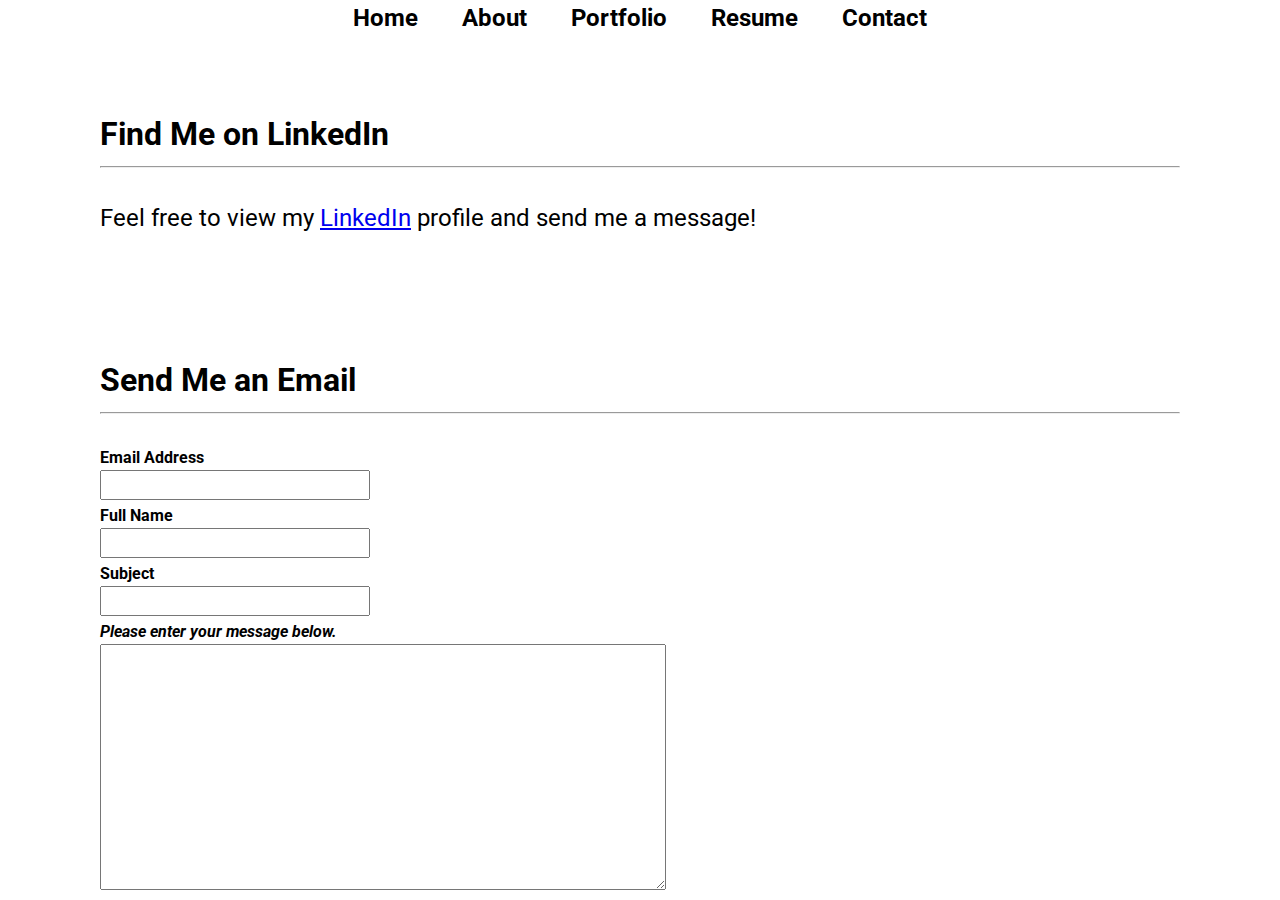
<file: contact.html>
<!Doctype html>
<html>
	<head>
		<meta charset="UTF-8">
		<link href="css/reset.css" rel="stylesheet" type="text/css">
		<link href="css/style.css" rel="stylesheet" type="text/css">
		<link href="https://fonts.googleapis.com/css?family=Roboto" rel="stylesheet">
    <script src="https://ajax.aspnetcdn.com/ajax/jQuery/jquery-3.2.1.min.js"></script>
    <script type="text/javascript" src="js/script.js"></script>
		<title>Contact</title>
	</head>
	<body>
		<div id="wrapper">
			<nav>
        <div class="navbox">
          <div class="bar-one"></div>
          <div class="bar-two"></div>
          <div class="bar-three"></div>
        </div>
				<ul class="navbar">
					<li><a href="index.html">Home</a></li>
					<li><a href="about.html">About</a></li>
	<!--				<li><a href="experience.html">Experience</a></li> -->
					<li><a href="portfolio.html">Portfolio</a></li>
					<li><a href="files/MarkKingResume.pdf" target="_blank">Resume</a></li>
					<li><a href="contact.html">Contact</a></li>
				</ul>
			</nav>

			<div id="content">
				<div id="textbox">
					<h1>Find Me on LinkedIn</h1>
					<hr><br>
					<p>Feel free to view my <a href="https://www.linkedin.com/in/markdking/" target="_blank">LinkedIn</a> profile and send me a message!</p>
					<br><br><br><br><br>
					<h1>Send Me an Email</h1>
					<hr><br>
					<form accept-charset="UTF-8" action="contactme.php" method="POST">
						<label>Email Address</label><br>
						<input name="email" maxlength="64"/><br>
						<label>Full Name</label><br>
						<input name="name" maxlength="64"/><br>
						<label>Subject</label><br>
						<input name="subject" maxlength="64"><br>
						<label><em>Please enter your message below.</em></label><br>
						<textarea name="body" rows="10" cols="60"></textarea><br>
						<button type="submit" name="send">Send</button>
					</form>
				</div>
			</div>
			<footer id='footer'>
				<div id='copyright'>
					&copy; 2018 - 
					<script type='text/javascript'>
						date = new Date();
						document.write(date.getFullYear());
					</script> 
					Mark D. King
				</div>
			</footer>
		</div>
	</body>
</html>
</file>
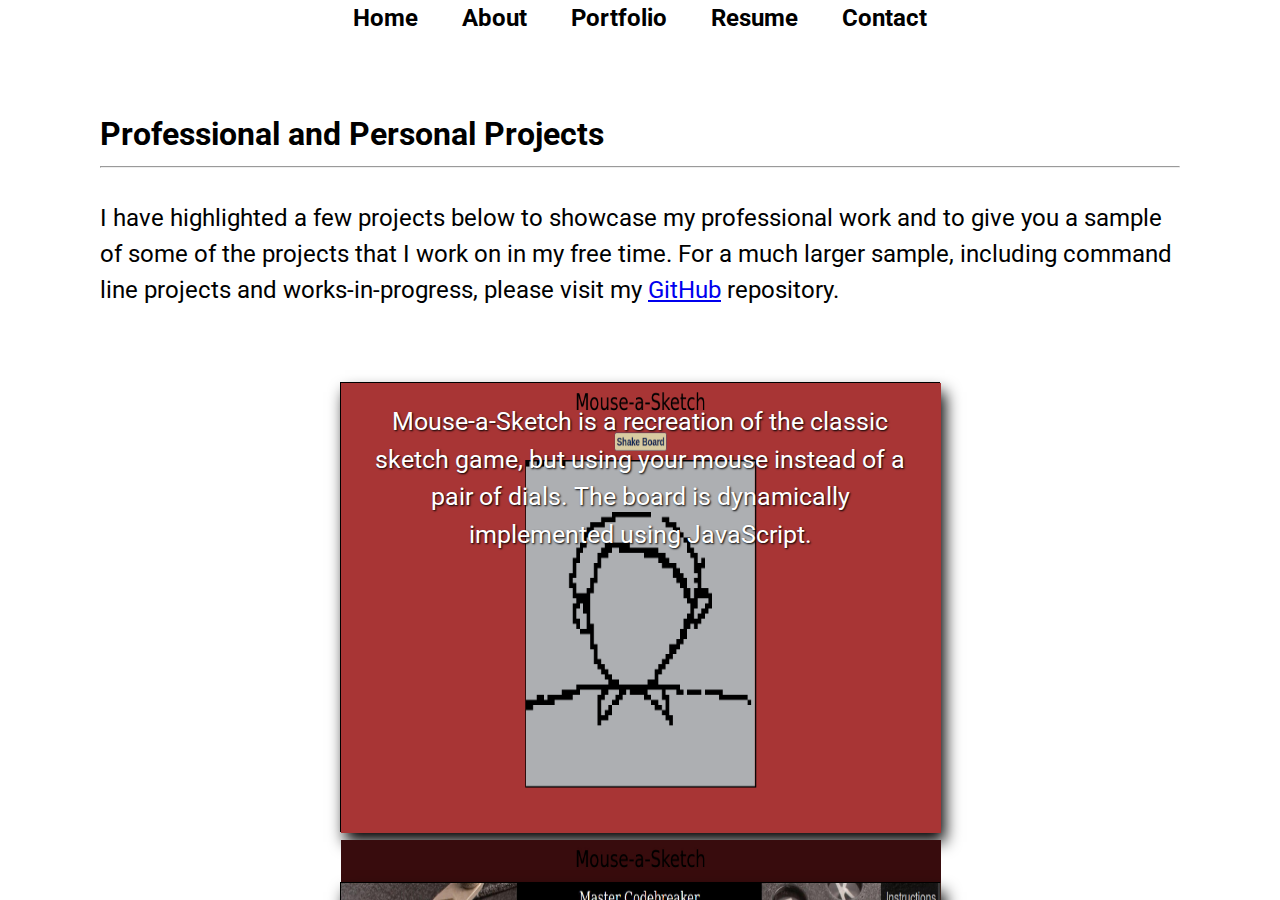
<file: portfolio.html>
<!Doctype html>
<html>
	<head>
		<meta charset="UTF-8">
		<link href="css/reset.css" rel="stylesheet" type="text/css">
		<link href="css/style.css" rel="stylesheet" type="text/css">
		<link href="https://fonts.googleapis.com/css?family=Roboto" rel="stylesheet">
		 <script src="https://ajax.aspnetcdn.com/ajax/jQuery/jquery-3.2.1.min.js"></script>
		<script type="text/javascript" src="js/script.js"></script>
		<title>Portfolio</title>
	</head>
	<body>
		<div id="wrapper">
			<nav>
        <div class="navbox">
          <div class="bar-one"></div>
          <div class="bar-two"></div>
          <div class="bar-three"></div>
        </div>
				<ul class="navbar">
					<li><a href="index.html">Home</a></li>
					<li><a href="about.html">About</a></li>
	<!--				<li><a href="experience.html">Experience</a></li> -->
					<li><a href="portfolio.html">Portfolio</a></li>
					<li><a href="files/MarkKingResume.pdf" target="_blank">Resume</a></li>
					<li><a href="contact.html">Contact</a></li>
				</ul>
			</nav>

			<div id="content">
				<div id="textbox">
					<h1>Professional and Personal Projects</h1>
					<hr><br>
					
					<p>I have highlighted a few projects below to showcase my professional work and to give you a sample of some of the projects that I work on in my free time. For a much larger sample, including command line projects and works-in-progress, please visit my <a href="https://github.com/gute73" target="_blank">GitHub</a> repository.</p><br>
				</div>

				<div id="portfolio">

					<div class="portfolioframe">
						<div class="portfoliobox">
							<a href="https://dry-chamber-85679.herokuapp.com/index.html" target="_blank">							

								<img class="folioimg" src="./img/mouse_a_sketch.png" alt="Mouse-a-Sketch">

                <img class="folioimg-dark" src="./img/mouse_a_sketch_semi-opaque.jpg">

								<div class="foliotxt">Mouse-a-Sketch is a recreation of the classic sketch game, but using your mouse instead of a pair of dials. The board is dynamically implemented using JavaScript.</div>
						  </a>
						</div>
					</div><div class="portfolioframe">
						<div class="portfoliobox">
							<a href="https://pure-beach-13334.herokuapp.com/" target="_blank">	

								<img class="folioimg" src="./img/master_codebreaker.jpg" alt="Master Codebreaker">

                <img class="folioimg-dark" src="./img/master_codebreaker_semi-opaque.jpg">

								<div class="foliotxt">This is an implementation of the classic codebreaking board game, built on the Sinatra framework using Ruby.</div>

							</a>
						</div>
					</div><div class="portfolioframe">
						<div class="portfoliobox">
							<a href="http://cbgseducationfoundation.org/" target="_blank">

								<img class="folioimg" src="./img/cbgs_education_foundation.png" alt="CBGS Education Foundation">

                <img class="folioimg-dark" src="./img/cbgs_education_foundation_semi-opaque.jpg">
				
								<div class="foliotxt">This custom WordPress theme reflects a very traditional aesthetic, including a sidebar with links.</div>

							</a>
						</div>
					</div><div class="portfolioframe">
						<div class="portfoliobox">
							<a href="http://jessica-wooldridge-king.com/" target="_blank">

								<img class="folioimg" src="./img/Jessica_King_Bassoon_and_Contrabassoon.jpg" alt="Jessica King | Bassoon and Contrabassoon">

                <img class="folioimg-dark" src="./img/Jessica_King_Bassoon_and_Contrabassoon_Semi-Opaque.jpg">
				
								<div class="foliotxt">This custom theme features a full-screen hero image for the landing page.</div>

							</a>
						</div>
					</div><div class="portfolioframe">
            <div class="portfoliobox">
              <a href="http://www.drumquest.com/" target="_blank">        

                <img class="folioimg" src="./img/DrumQuest.jpg" alt="DrumQuest">

                <img class="folioimg-dark" src="./img/DrumQuest_semi-opaque.jpg">
          
                <div class="foliotxt">Built on a custom theme, this website includes such features as video, a calendar of events, and a newsletter signup.</div>

              </a>
            </div>
          </div><div class="portfolioframe">
						<div class="portfoliobox">
							<a href="https://rcccamp.org/" target="_blank">

								<img class="folioimg" src="./img/coding_camp.jpg" alt="RCC Coding Camp">

                <img class="folioimg-dark" src="./img/coding_camp_semi-opaque.jpg">
					
								<div class="foliotxt">I redesigned the layout and customized the template for this pre-existing site. I also consulted on the C++ code and helped design the curriculum for the camp.</div>

							</a>
						</div>
					</div>

				</div>
			</div>
			<footer id='footer'>
				<div id='copyright'>
					&copy; 2018 - 
					<script type='text/javascript'>
						date = new Date();
						document.write(date.getFullYear());
					</script> 
					Mark D. King
				</div>
			</footer>
		</div>
	</body>
</html>
</file>
<file: css/style.css>
/* universal */

html {
	-webkit-box-sizing: border-box;
	-moz-box-sizing: border-box;
	box-sizing: border-box;
}

*, *:before, *:after {
  -webkit-box-sizing: inherit;
  -moz-box-sizing: inherit;
  box-sizing: inherit;
}

html, body {
	height: 100%;
	max-width: 100%;
	font-family: 'Roboto', Helvetica, Arial, sans-serif;
	line-height: 1.5;
	font-size: 16px;
}

#wrapper-main, #wrapper {
	position: relative;
	background: url(../img/workstation.jpg) no-repeat center center fixed;
	height: 100%;
	min-height: 100%;
	width: 100%;
	color: #000;
	-webkit-background-size: cover;
  	-moz-background-size: cover;
  	-o-background-size: cover;
	background-size: cover;
  overflow: auto;
}

#namebox {
  position: absolute;
	text-align: center;
  top: 35%;
  left: 50%;
  transform: translate(-51%);
	height: 200px;
	width: 700px;
	padding: 10px;
	margin: 0px;
}

#namebox h1 {
	font-size: 48px;
	padding-bottom: 5px;
}

#namebox h3 {
	font-size: 24px;
}

#content {
	padding: 50px 50px 200px 50px;
	margin: 0 auto;
	width: 70%;
	min-height: 85%;
	background-color: #fff;
	color: #000;
	overflow: auto;
}

#textbox {
	width: 100%;
}

#textbox h1 {
	font-size: 32px;
	font-weight: bold;
}

#resumebox {
	height: 100%;
	width: 100%;
}

#resume {
	height: 100%;
	width: 100%;
}

p {
	font-size: 24px;
}

#logobar {
	text-align: center;
}

.logos {
	padding: 20px;
}

/* portfolio */

#portfolio {
	display: block;
	clear: both;
	width: 100%; 
}

.portfolioframe {
	display: inline-block;
	width: 50%;
	margin: 30px 0 30px 0;
}

.portfoliobox {
	position: relative;
	text-align: center;
	margin: auto;
	height: 300px;
	width: 400px;
	border: solid 0.5px #000;
	box-shadow: 5px 10px 15px #000;
}

.folioimg, .folioimg-dark {
	height: 100%;
	width: 100%;
	z-index: 2;
}

.portfoliobox:hover {
	box-shadow: 3px 6px 10px #000;
}

.foliotxt {
	position: absolute;
	top: 0;
	left: 0;
	height: 100%;
	width: 100%;
	font-size: 25px;
	padding: 20px;
  text-shadow: 1px 1px 2px #000;
	color: #fff;
	z-index: 1;
}

/* navigation */

nav {
	position: relative;
	height: 50px;
	margin: 0px auto 10px auto;
  text-align: center;
}

nav li {
  display: inline-block;
}

nav li a {
	padding: 10px 20px;
	text-decoration: none;
	font-size: 24px;
	font-weight: bold;
	color: #000;
}

nav li a:hover {
	box-shadow: 0px 2px 2px #000;
}

nav li a:visited {
	color: #000;
}

.navbox {
  display: none;
}

/* forms */

input {
	width: 25%;
}

label, button {
	font-weight: bold;
}

button, input, label, textarea {
	font-family: inherit;
	font-size: 100%;
	line-height: 1.5;
}

button, input, textarea {
	margin: 0px 0px 4px 0px;
}

/* footer */

#footer {
	width: 100%;
	height: 50px;
	background-color: #445166;
	color: #fff;
}

#copyright {
	text-align: center;
	padding: 10px;
	font-size: 1.4em;
}

/* responsive settings */

@media screen and (max-width: 1500px) {
	#portfolio {
		width: 100%;
		max-width: 100%;
	}

	.portfolioframe {
		width: 90%;
		margin: 50px auto;
		display: block;
		clear: both;
	}

	.portfoliobox {
		height: 450px;
		width: 600px;
	}

	.portfoliobox img {
		height: 450px;
		width: 600px;
	}

	#wrapper {
		background: none;
	}

	#content {
		width: 100%;
    padding: 50px 100px 200px 100px;
	}  

}

@media screen and (max-width: 1242px) {
	#namebox {
		height: 200px;
		width: 100%;
		padding: 0px;
	}

	#namebox h1 {
		font-size: 68px;
	}

	#namebox h3 {
		font-size: 34px;
	}

	p {
		font-size: 36px;
	}

  #textbox h1 {
    font-size: 48px;
  }

	nav {
		max-width: 100%;
	}

	nav li a {
		font-size: 30px;
	}

	input {
		width: 50%;
	}

  .navbar {
    display: none;
  }

  .navbox {
    display: block;
    float: right;
    width: 152px;
    height: 102px;
    border: 6px solid #000;
    margin: 20px 30px 10px 0px;
    padding: 16px 10px;
    border-radius: 10px;
  }

  nav {
    height: auto;
  }

  nav li {
    display: block;
    clear: both;
    padding: 10px 0px;
    border-top: 1px solid #000;
    color: #fff;
    background-color: #445166;
  }

  nav ul {
    border-bottom: 1px solid #000;
  }

  .bar-one {
    height: 10px;
    width: 120px;
    border-radius: 6px;
    background-color: #000;
  }

  .bar-two, .bar-three {
    height: 10px;
    border-radius: 6px;
    background-color: #000;
    -webkit-transition: all 0.5s;
    -moz-transition: all 0.5s;
    transition: all 0.5s;
  }

  .bar-two {
    width: 70px;
    margin: 14px 0px;
  }

  .bar-three {
    width: 100px;
  }

  .navbox:hover div {
    width: 120px;
  }

}

@media screen and (max-width: 960px) {

  nav li a {
    font-size: 22px;
  }

  #namebox h1 {
    font-size: 48px;
  }

  #namebox h3 {
    font-size: 24px;
  }

  p {
    font-size: 24px;
  }
}

@media screen and (max-width: 750px) {

  .portfoliobox {
    height: 300px;
    width: 400px;
  }

  .portfoliobox img {
    height: 300px;
    width: 400px;

}
</file>
